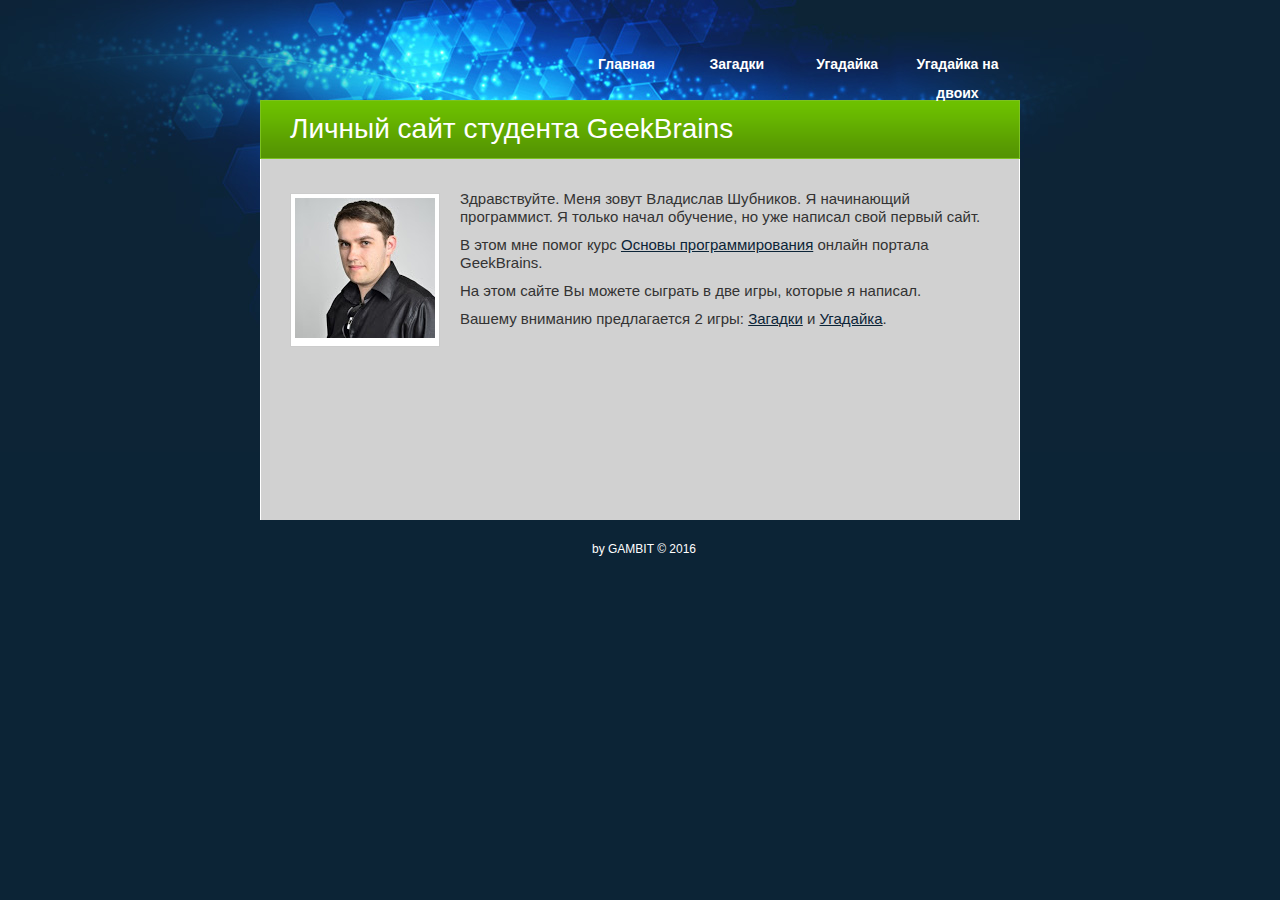
<file: index.html>
<!DOCTYPE html>
<html>
<head>
	<meta charset="utf-8">
	<title>Личный сайт студента GeekBrains</title>
	<link href="css/style.css" rel="stylesheet" type="text/css" >
</head>

<body>

<div id="tooplate_body_wrapper" />
<div id="tooplate_wrapper" />
<div id="tooplate_header">
	<div id="tooplate_menu">
		<ul>
			<li><a href="index.html">Главная</a></li>
			<li><a href="puzzle.html">Загадки</a></li>
			<li><a href="guess.html">Угадайка</a></li>
			<li><a href="guess2.html">Угадайка на двоих</a></li>
		</ul>
	</div>
</div>

<div id="content_box">
	
	<div id="content_title">
		<h2>Личный сайт студента GeekBrains</h2>
	</div>
	<div id="content">
		<div id="image_wrapper">
			<img src="images/photo.jpg"/>
		</div>
		<p>
		Здравствуйте. Меня зовут Владислав Шубников. Я начинающий программист. Я только начал обучение, но уже написал свой первый сайт.
	</p>

	<p>
		В этом мне помог курс <a href="https://geekbrains.ru/courses/2" target="_blank">Основы программирования</a> онлайн портала GeekBrains.
	</p>

	<p>
		На этом сайте Вы можете сыграть в две игры, которые я написал.
	</p>

	<p>
		Вашему вниманию предлагается 2 игры: <a href="puzzle.html">Загадки</a> и <a href="guess.html">Угадайка</a>.
	</p>
	</div>
	<div id="tooplate_footer">
		by GAMBIT &copy; 2016
	</div>


</div>

</body>
</html>
</file>
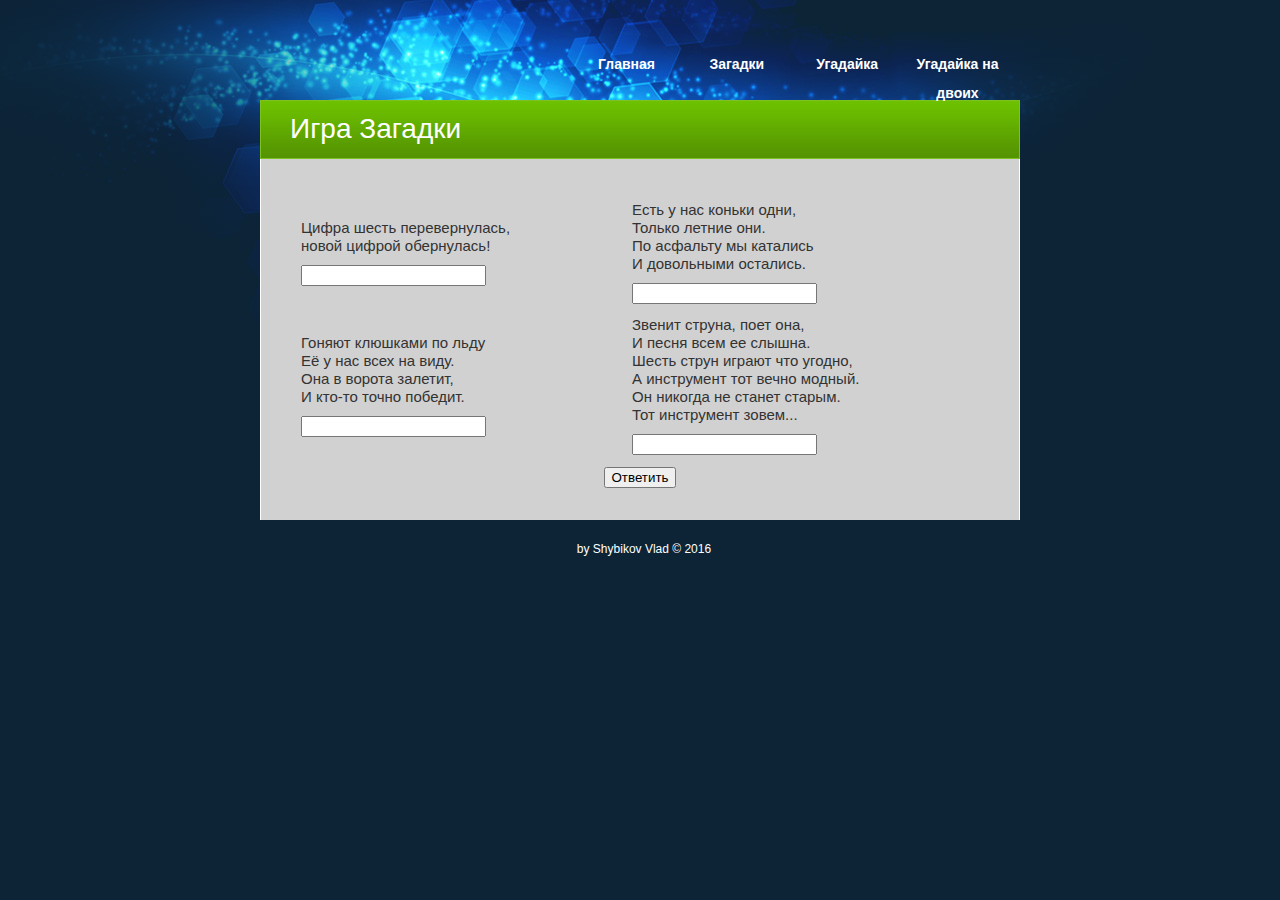
<file: puzzle.html>
<!DOCTYPE html>
<html>
<head>
	<meta charset="utf-8">
	<title>Загадки</title>
	<link href="css/style.css" rel="stylesheet" type="text/css" >
<script type="text/javascript">

	var ans1 = ['9']
	var ans2 = ['ролики']
	var ans3 = ['шайба']
	var ans4 = ['гитарой','гитара']
	
	function checkAnswers(tagName, answer){

		var userAnswer = document.getElementById(tagName).value;
		if(answer.indexOf(userAnswer.toLowerCase()) != -1) {
			return true;
		}
		else {
			return false;
		}

	}

	function checkAnswersButton(){

		//var CorrectAnswersCount=0;
		if(checkAnswers('answer1',ans1)){
			//CorrectAnswersCount++
			document.getElementById('answer1').style.backgroundColor = "palegreen"
		}
		else {
			document.getElementById('answer1').style.backgroundColor = "lightcoral"
		}
		if(checkAnswers('answer2',ans2)){
			//CorrectAnswersCount++
			document.getElementById('answer2').style.backgroundColor = "palegreen"
		}
		else {
			document.getElementById('answer2').style.backgroundColor = "lightcoral"
		}
		if(checkAnswers('answer3',ans3)){
			//CorrectAnswersCount++
			document.getElementById('answer3').style.backgroundColor = "palegreen"
		}
		else {
			document.getElementById('answer3').style.backgroundColor = "lightcoral"
		}
		if(checkAnswers('answer4',ans4)){
			//CorrectAnswersCount++
			document.getElementById('answer4').style.backgroundColor = "palegreen"
		}
		else {
			document.getElementById('answer4').style.backgroundColor = "lightcoral"
		}
		/*if(CorrectAnswersCount == 0){
			alert('Вы ничего не угадали');
		}
		else {
			alert('Количество правильных ответов: ' + CorrectAnswersCount);
		}*/
	}

</script>
</head>

<body>

<div id="tooplate_body_wrapper" />
<div id="tooplate_wrapper" />
<div id="tooplate_header">
	<div id="tooplate_menu">
		<ul>
			<li><a href="index.html">Главная</a></li>
			<li><a href="puzzle.html">Загадки</a></li>
			<li><a href="guess.html">Угадайка</a></li>
			<li><a href="guess2.html">Угадайка на двоих</a></li>
		</ul>
	</div>
</div>

<div id="content_box">
	
	<div id="content_title">
		<h2>Игра Загадки</h2>
	</div>

	<div id="content">
		<table width="100%" cellspacing="10">	
			<tr valign="middle">
				<td>
					<p>Цифра шесть перевернулась,<br/>новой цифрой обернулась!</p>
					<input type="text" id="answer1"></input>
				</td>
			
				<td>
					<p>Есть у нас коньки одни,<br/>Только летние они.<br/>По асфальту мы катались<br/>И довольными остались.</p>
					<input type="text" id="answer2"></input>
				</td>
			</tr>

			<tr valign="middle">
				<td>
					<p>Гоняют клюшками по льду<br/>Её у нас всех на виду.<br/>Она в ворота залетит,<br/>И кто-то точно победит.</p>
					<input type="text" id="answer3"></input>
				</td>

				<td>
					<p>Звенит струна, поет она,<br/>И песня всем ее слышна.<br/>Шесть струн играют что угодно,<br/>А инструмент тот вечно модный.<br/>Он никогда не станет старым.<br/>Тот инструмент зовем...</p>
					<input type="text" id="answer4"></input>
				</td>

			</tr>

			<tr>
				<td align="center" colspan="2">
					<input type="button" value="Ответить" onclick="checkAnswersButton()" />
				</td>
			</tr>
		</table>


	</div>
	<div id="tooplate_footer">
		by Shybikov Vlad &copy; 2016
	</div>


</div>

</body>
</html>
</file>
<file: css/style.css>
/*
Template 2050 Blue Spark
http://www.tooplate.com/view/2050-blue-spark
*/

body {
	margin: 0;
	padding: 0;
	color: #333333;
	font-family: Tahoma, Geneva, sans-serif;
	font-size: 12px;
	line-height: 1.5em; 
	background-color: #0c2436;
	background-image: url(../images/tooplate_wrapper.jpg);
	background-repeat: repeat-x;
	background-position: top center;
}

a, a:link, a:visited { 
	color: #0c2437; 
	font-weight: 400; 
	text-decoration: underline; 
}

a:hover { 
	text-decoration: none; 
}

.orange {
	color: #C60;
}

.green {
	color: #399;
}

p { margin: 0 0 10px 0; padding: 0; }
img { border: none; }
blockquote { font-style: italic; margin: 0 0 0 10px;}
cite { font-weight: bold; color:#375c06; }
cite span { color: #666; }
em { color: #000; font-weight: 400 }

h1, h2, h3, h4, h5, h6 { color: #000; font-weight: normal;  }
h1 { font-size: 34px; margin: 0 0 20px; padding: 5px 0 }
h2 { font-size: 28px; margin: 0 0 20px; padding: 5px 0 10px 0; color: #fff }
h3 { font-size: 20px; margin: 0 0 15px; padding: 0; }
h4 { font-size: 18px; margin: 0 0 15px; padding: 0; }
h5 { font-size: 16px; margin: 0 0 10px; padding: 0;  }
h6 { font-size: 14px; margin: 0 0 5px; padding: 0; }


#image_wrapper { 
	display: inline-block; 
	border: 1px solid #ccc; 
	padding: 4px; 
	background: #fff; 
	float: left; 
	margin: 3px 20px 0 0; 
}



#tooplate_body_wrapper {
	width: 100%;
	background:  url(../images/tooplate_body.jpg) center top no-repeat;
}

#tooplate_wrapper {
	width: 800px;
	margin: 0 auto;
	background:  url(../images/tooplate_body.jpg) center top no-repeat;
}

#tooplate_header {
	width: 750px;
	height: 50px;
	padding: 40px 20px 10px;
}

#site_title { 
	float: left; 
}

#site_title h1 { 
	margin: 0;
	padding: 0; 
}

#site_title h1 a { 
	display: block; 
	width: 195px; 
	height: 46px; 
	background: url(../images/tooplate_logo.png)  no-repeat top left; 
	color: #fff; 
	font-size: 40px; 
	font-weight: 400; 
	outline: none; 
	text-indent: -10000px; 
}

/* menu */

#tooplate_menu { 
	float: right; 
	margin-top: 10px; 
}

#tooplate_menu ul { 
	padding: 0; 
	margin: 0; 
	list-style: none; 
}

#tooplate_menu ul li { 
	margin: 0; 
	padding: 0; 
	display: inline-block; 
}

#tooplate_menu ul li a {
	float: left;
	display: block;
	width: 105px;
	height: 33px;
	line-height: 29px;
	font-size: 14px;
	color: #fff;	
	margin-left: 2px;
	text-align: center;
	text-decoration: none;
	font-weight: 700;
	outline: none;
}

#tooplate_menu ul li a:hover, #tooplate_menu ul .current {
	color: #000;
	background: url(../images/tooplate_menu_hover.png) no-repeat center center;
}

/* end of menu */



#content_box { 
	clear: both; 
	width: 800px; 
}

#content_title { 
	width: 700px; 
	height: 30px; 
	padding: 15px 50px;  
	background: url(../images/tooplate_ct.png); 
}

#content { 
	padding: 30px 50px; 
	background: url(../images/tooplate_content.png) repeat-y; 
	height: 300px;
	font-size: 15px;
}

.content_bottom { 
	width: 800px; 
	height: 49px; 
	padding-top: 20px;  
}

.content_cbf { 
	background: url(../images/tooplate_gototop_bgl.png); 
}

.content_cb { 
	background: url(../images/tooplate_gototop_bg.png); 
}

a.gototop { 
	display: block; 
	width: 108px; 
	margin: 0 auto; 
	text-align: center; 
	color: #fff; 
	font-weight: 700; 
	text-decoration: none; 
}

a.gototop:hover { 
	text-decoration: underline; 
}
 
.col_w340 { width: 340px }

.post_box { 
	width: 320px; 
	margin-bottom: 30px; 
	padding-bottom: 20px;  
}

.post_header { 
	border-top: 3px solid #999; 
	border-bottom: 1px solid #ccc; 
	padding: 5px; 
	margin-bottom: 20px; 
}

.post_box h3 { 
	font-size: 24px; 
	line-height: 34px; 
	margin-bottom: 15px; 
}

.post_box img { 
	float: left; 
	margin-right: 15px; 
	width: 80px; 
	height: 80px; 
	padding-bottom: 11px; 
	background: url(../images/tooplate_post_img_bg.jpg) no-repeat; 
}

.post_box p.post_meta { 
	font-size: 10px; 
	margin-bottom: 0; 
	padding-bottom: 0; 
}

#gallery { 
	margin: 0; 
	padding: 0; 
}

#gallery ul { 
	margin: 0; 
	padding: 0;
}

#gallery ul li { 
	display: block; 
	position: relative; 
	display: inline-block; 
	width: 300px; 
	height: 168px; 
	margin: 0 15px 30px 15px; 
}

#gallery ul img { 
	z-index: 1000; 
	position: absolute; 
	top: 0; 
	left: 0; 
	width: 300px; 
	height: 150px; 
}

#gallery ul span {  
	position: absolute; 
	border: 0; 
	left: 0; 
	width: 300px; 
	height: 168px; 
	background: url(../images/tooplate_image_bg.jpg) no-repeat; 
}

#contact_form { 
	padding: 0;
	width: 300px; 
}

#contact_form form { 
	margin: 0px; 
	padding: 0px; 
}

#contact_form form .input_field { 
	width: 240px; 
	padding: 5px; 
	color: #666; 
	border: 1px solid #b6b6b6;  
	background: #fff; 
	font-family: Tahoma, Geneva, sans-serif; 
	font-size: 12px; 
}

#contact_form form label { 
	display: block; 
	width: 100px; 
	margin-right: 10px; 
	font-size: 13px; 
}

#contact_form form textarea { 
	width: 288px; 
	height: 150px; 
	padding: 5px; 
	color: #666; 
	border: 1px solid #b6b6b6;  
	background: #fff; 
	font-family: Tahoma, Geneva, sans-serif; 
	font-size: 12px; 
}

#contact_form form .submit_btn { 
	background: #559402; 
	color: #fff; 
	cursor:pointer; 
	border: 1px solid #3d6b00; 
	padding: 2px 5px; 
}

#tooplate_footer {
	clear: both;
	width: 800px;
	padding: 20px 4px;
	color: #fff;
	text-align: center;
}

#tooplate_footer a { color: #fff }
</file>
